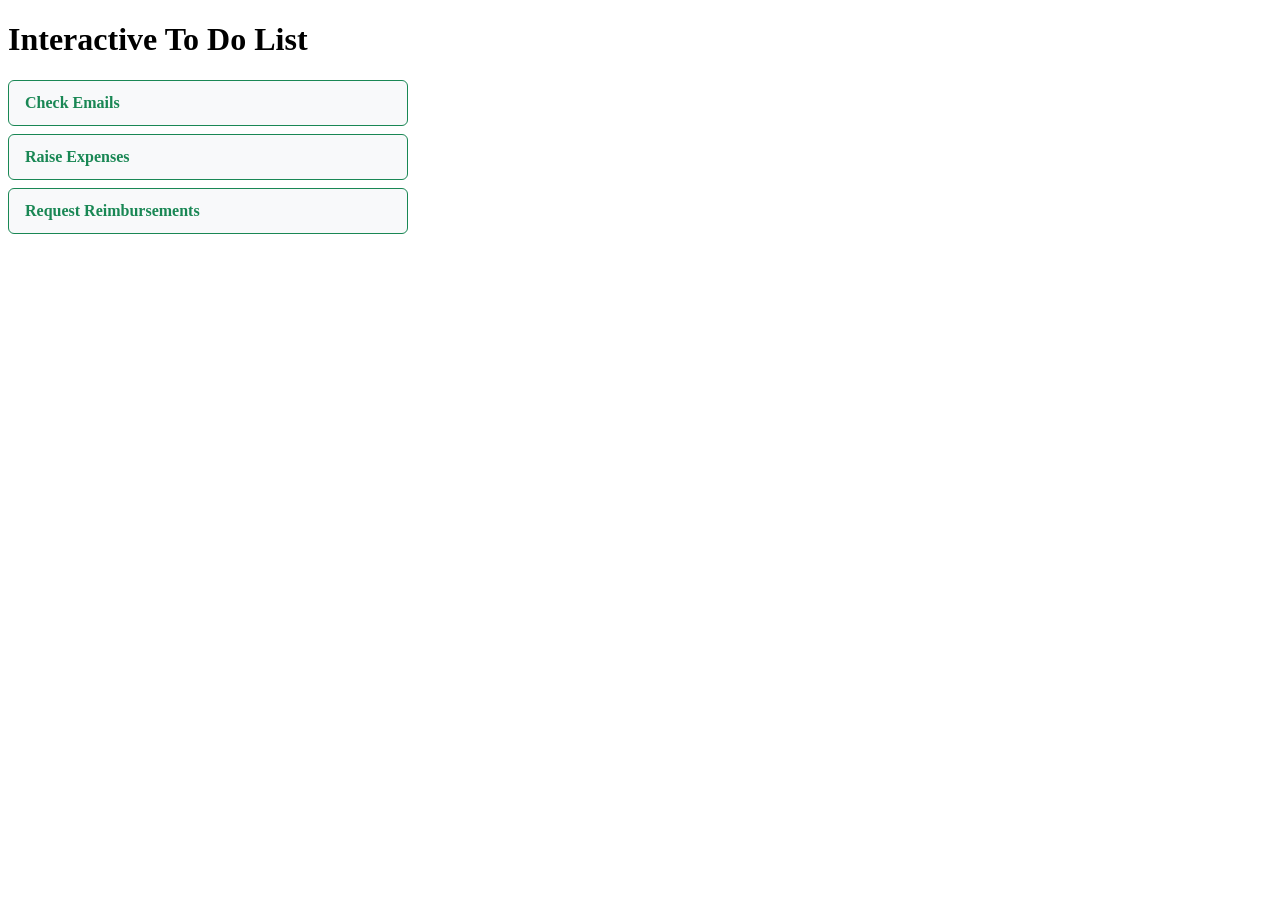
<file: tasks/index.html>
<!DOCTYPE html>
<html lang="en">
<head>
  <meta charset="UTF-8">
  <meta name="viewport" content="width=device-width, initial-scale=1.0">
  <title>Interactive To Do List</title>
  <link rel="stylesheet" href="./style.css">
</head>
<body>
  <h1>Interactive To Do List</h1>
  <ul class="todo-list">
    <li>
      <span>Check Emails</span>
      <img src="../assets/square-check-regular-full.svg" class="check-icon" alt="Check icon">
    </li>
    <li>
      <span>Raise Expenses</span>
      <img src="../assets/square-check-regular-full.svg" class="check-icon" alt="Check icon">
    </li>
    <li>
      <span>Request Reimbursements</span>
      <img src="../assets/square-check-regular-full.svg" class="check-icon" alt="Check icon">
    </li>
  </ul>

  <script src="script.js"></script>
</body>
</html>
</file>
<file: tasks/style.css>
.todo-list {
  list-style-type: none;
  padding: 0;
  max-width: 400px;
}

.todo-list li {
  display: flex;
  justify-content: space-between;
  align-items: center;
  padding: 12px 16px;
  margin-bottom: 8px;
  background-color: #f8f9fa;
  border: 1px solid #198754;
  border-radius: 6px;
    font-weight: 600;
  color: #198754;
  cursor: pointer;
  user-select: none;
  transition: all 0.2s ease-in-out;
}

.todo-list li .check-icon {
  width: 20px;
  height: 20px;
  visibility: hidden;
  opacity: 0;
  transition: opacity 0.2s ease-in-out;
}

.todo-list li.completed {
  color: #6c757d;
  background-color: #e0e0e0;
  border-color: #6c757d;
  text-decoration: line-through;
}

.todo-list li.completed .check-icon {
  visibility: visible;
  opacity: 1;
}
</file>
<file: tasks/todo-list/style.css>
.todo-list {
  list-style-type: none;
  padding: 0;
  max-width: 400px;
}

.todo-list li {
  display: flex;
  justify-content: space-between;
  align-items: center;
  padding: 12px 16px;
  margin-bottom: 8px;
  background-color: #f8f9fa;
  border: 1px solid #198754;
  border-radius: 6px;
    font-weight: 600;
  color: #198754;
  cursor: pointer;
  user-select: none;
  transition: all 0.2s ease-in-out;
}

.todo-list li .check-icon {
  width: 20px;
  height: 20px;
  visibility: hidden;
  opacity: 0;
  transition: opacity 0.2s ease-in-out;
}

.todo-list li.completed {
  color: #6c757d;
  background-color: #e0e0e0;
  border-color: #6c757d;
  text-decoration: line-through;
}

.todo-list li.completed .check-icon {
  visibility: visible;
  opacity: 1;
}
</file>
